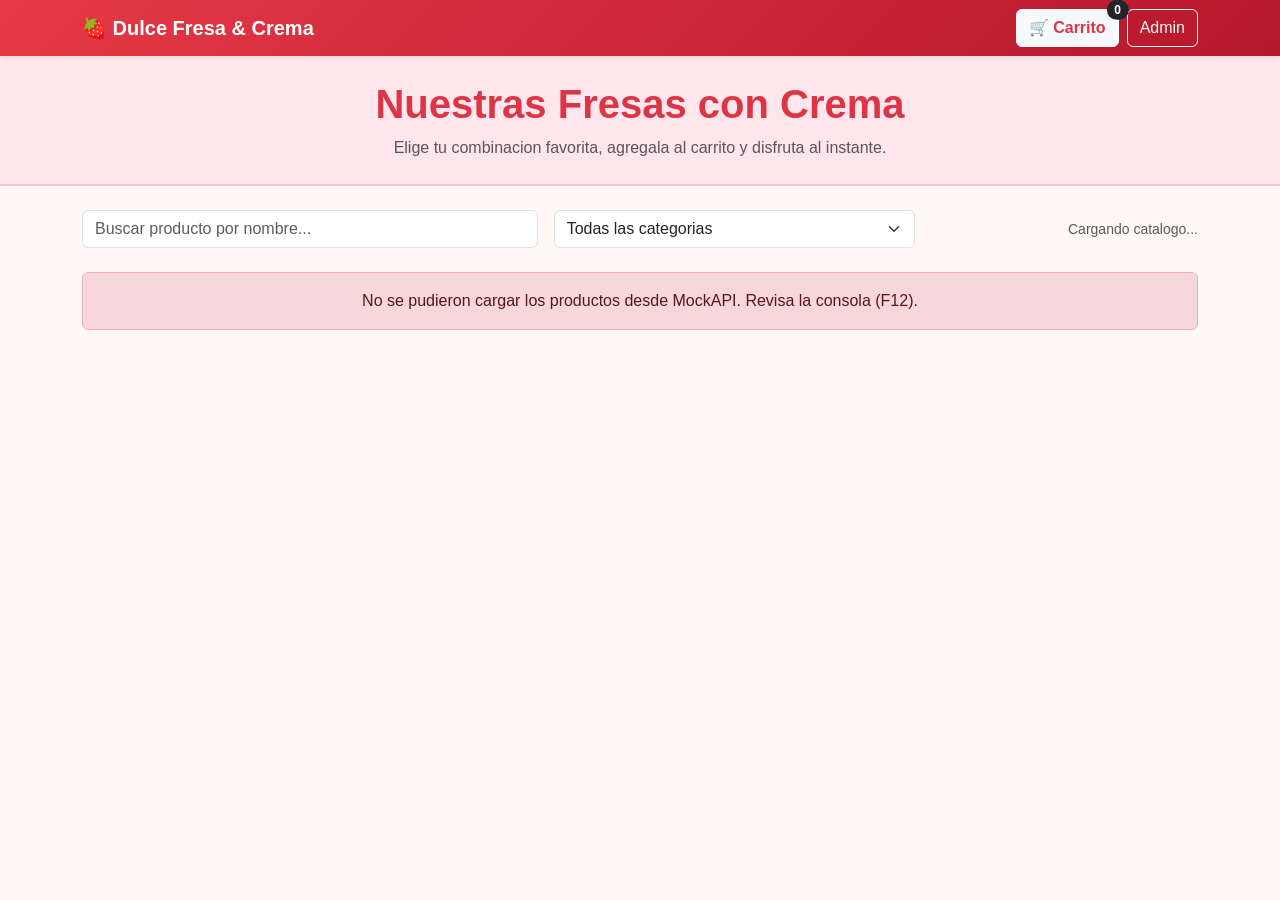
<file: index.html>
<!DOCTYPE html>
<html lang="es">
<head>
  <meta charset="UTF-8">
  <meta name="viewport" content="width=device-width, initial-scale=1.0">
  <title>Fresas con Crema - Catalogo</title>
  <link href="https://cdn.jsdelivr.net/npm/bootstrap@5.3.3/dist/css/bootstrap.min.css" rel="stylesheet">
  <link rel="stylesheet" href="./css/estilos.css">
</head>
<body>

  <!-- Navbar -->
  <nav class="navbar navbar-expand-lg navbar-dark navbar-fresa shadow-sm">
    <div class="container">
      <a class="navbar-brand fw-bold" href="./index.html">🍓 Dulce Fresa &amp; Crema</a>
      <div class="d-flex gap-2">
        <button class="btn btn-light text-danger fw-semibold position-relative" data-bs-toggle="modal" data-bs-target="#modalCarrito">
          🛒 Carrito
          <span id="contadorCarrito" class="position-absolute top-0 start-100 translate-middle badge rounded-pill bg-dark">0</span>
        </button>
        <a href="./admin.html" class="btn btn-outline-light">Admin</a>
      </div>
    </div>
  </nav>

  <!-- Banner -->
  <header class="hero-banner py-4 text-center mb-4">
    <div class="container">
      <h1 class="fw-bold text-danger">Nuestras Fresas con Crema</h1>
      <p class="mb-0 text-muted">Elige tu combinacion favorita, agregala al carrito y disfruta al instante.</p>
    </div>
  </header>

  <!-- Filtros -->
  <main class="container mb-5">
    <div class="row g-3 mb-4 align-items-center">
      <div class="col-md-5">
        <input type="text" id="buscador" class="form-control" placeholder="Buscar producto por nombre...">
      </div>
      <div class="col-md-4">
        <select id="filtroCategoria" class="form-select">
          <option value="todas">Todas las categorias</option>
        </select>
      </div>
      <div class="col-md-3 text-md-end">
        <span id="totalMostrados" class="text-muted small">Cargando catalogo...</span>
      </div>
    </div>

    <!-- Contenedor de tarjetas -->
    <div id="contenedorProductos" class="row g-4"></div>
  </main>

  <!-- Modal Carrito -->
  <div class="modal fade" id="modalCarrito" tabindex="-1" aria-hidden="true">
    <div class="modal-dialog modal-lg">
      <div class="modal-content">
        <div class="modal-header bg-danger text-white">
          <h5 class="modal-title">Tu Pedido</h5>
          <button type="button" class="btn-close btn-close-white" data-bs-dismiss="modal"></button>
        </div>
        <div class="modal-body">
          <div id="listaCarrito"></div>
          <div class="d-flex justify-content-between align-items-center border-top pt-3 mt-3">
            <h5 class="mb-0">Total a pagar:</h5>
            <h4 class="mb-0 text-danger fw-bold">Bs. <span id="totalCarrito">0.00</span></h4>
          </div>
        </div>
        <div class="modal-footer">
          <button type="button" class="btn btn-secondary" data-bs-dismiss="modal">Seguir viendo</button>
          <button type="button" id="btnConfirmarCompra" class="btn btn-fresa fw-bold">Confirmar Compra (Descontar Stock)</button>
        </div>
      </div>
    </div>
  </div>

  <script src="https://cdn.jsdelivr.net/npm/bootstrap@5.3.3/dist/js/bootstrap.bundle.min.js"></script>
  <script src="./js/api.js"></script>
  <script src="./js/tienda.js"></script>
</body>
</html>
</file>
<file: css/estilos.css>
:root {
  --fresa-principal: #e63946;
  --fresa-oscura: #b5172c;
  --crema-fondo: #fff8f6;
  --rosa-suave: #ffe5ec;
  --texto-oscuro: #2b2d42;
}

body {
  background-color: var(--crema-fondo);
  color: var(--texto-oscuro);
  font-family: 'Segoe UI', Tahoma, Geneva, Verdana, sans-serif;
}

.navbar-fresa {
  background: linear-gradient(135deg, var(--fresa-principal), var(--fresa-oscura));
}

.hero-banner {
  background-color: var(--rosa-suave);
  border-bottom: 2px solid #ffc2d1;
}

.btn-fresa {
  background-color: var(--fresa-principal);
  color: #fff;
  border: none;
  transition: all 0.2s ease;
}

.btn-fresa:hover:not(:disabled) {
  background-color: var(--fresa-oscura);
  color: #fff;
}

.btn-fresa:disabled {
  background-color: #adb5bd;
  cursor: not-allowed;
}

.card-producto {
  border: none;
  border-radius: 15px;
  overflow: hidden;
  transition: transform 0.2s ease, box-shadow 0.2s ease;
  background-color: #ffffff;
}

.card-producto:hover {
  transform: translateY(-5px);
  box-shadow: 0 10px 20px rgba(230, 57, 70, 0.15);
}

.card-img-top {
  height: 200px;
  object-fit: cover;
}

.badge-categoria {
  background-color: var(--rosa-suave);
  color: var(--fresa-oscura);
  font-weight: 600;
}

.login-box {
  max-width: 420px;
  margin: 80px auto;
  border-radius: 16px;
  border-top: 5px solid var(--fresa-principal);
}
</file>
